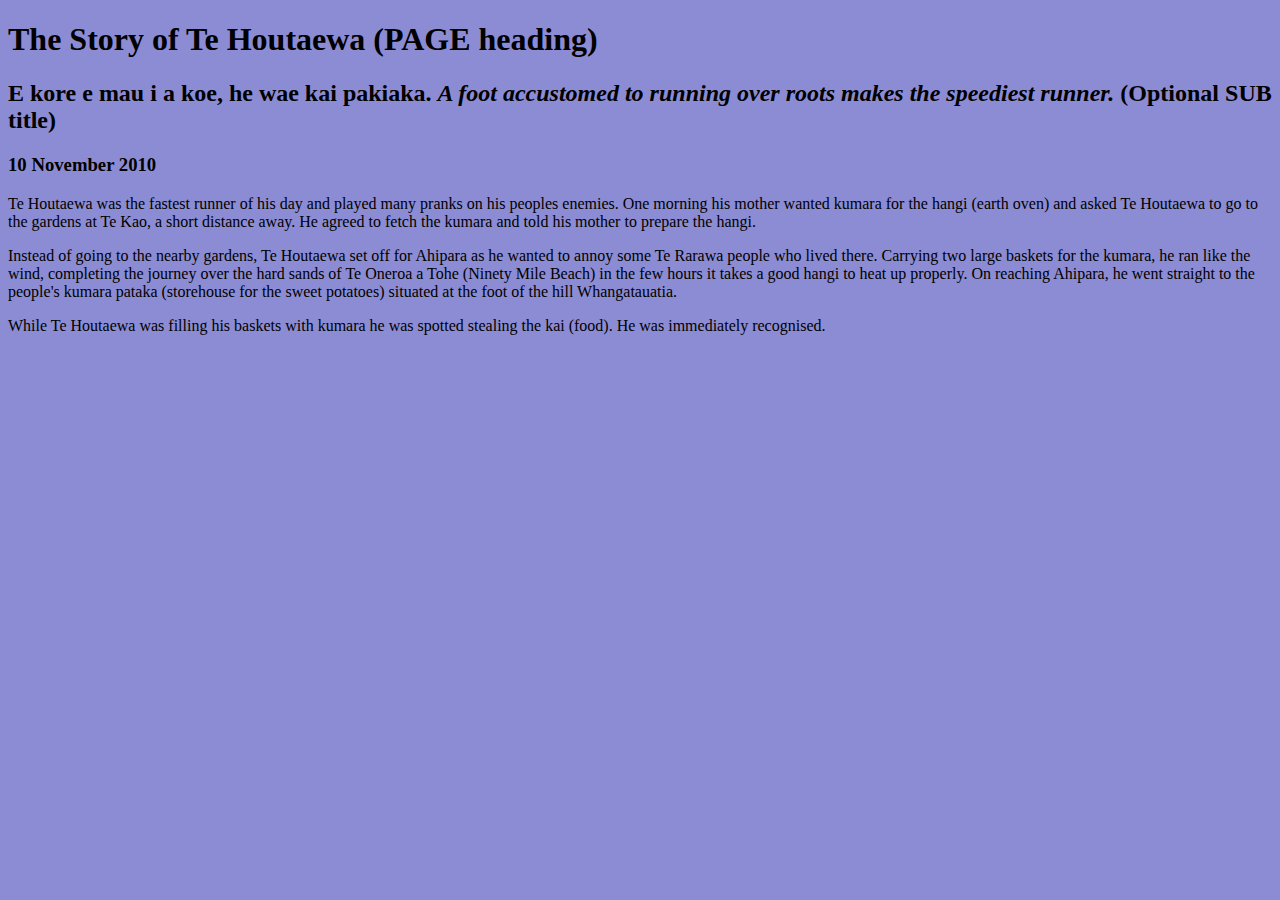
<file: blog/te-houtaewa-template.html>
<!DOCTYPE html>
<html>
  <head>
    <title>Stories and Legends (PAGE title) </title>
    <meta charset="UTF-8">
    <link href="../styles/main.css" rel="stylesheet" type="text/css">
  </head>
  
  <body>
    <h1>The Story of Te Houtaewa (PAGE heading)</h1>
    <h2>E kore e mau i a koe, he wae kai pakiaka. <em>A foot accustomed to running over roots makes the speediest runner.</em> (Optional SUB title) </h2>
    <h3>10 November 2010</h3>
    
    <p>
      Te Houtaewa was the fastest runner of his day and played many pranks on his peoples enemies. One morning his mother wanted kumara for the hangi (earth oven) and asked Te Houtaewa to go to the gardens at Te Kao, a short distance away. He agreed to fetch the kumara and told his mother to prepare the hangi.
    </p>
    <p>
      Instead of going to the nearby gardens, Te Houtaewa set off for Ahipara as he wanted to annoy some Te Rarawa people who lived there. Carrying two large baskets for the kumara, he ran like the wind, completing the journey over the hard sands of Te Oneroa a Tohe (Ninety Mile Beach) in the few hours it takes a good hangi to heat up properly. On reaching Ahipara, he went straight to the people's kumara pataka (storehouse for the sweet potatoes) situated at the foot of the hill Whangatauatia.
    </p>
    <p>
      While Te Houtaewa was filling his baskets with kumara he was spotted stealing the kai (food). He was immediately recognised.
    </p>
    
    <!-- this is a comment. -->
  
  </body>
</html>
</file>
<file: styles/main.css>
/* Removing horizontal scrollbar */
html {
  overflow-x:hidden;
}

html {
  font-family: "ABeeZee";
}
/* Removing vertical scrollbar while preserving functionality*/
body::-webkit-scrollbar {
  display: none;
}

body {
  -ms-overflow-style: none;  /* IE and Edge */
  scrollbar-width: none;  /* Firefox */
  background-color: rgb(140, 140, 212);
}

a:link { color:rgb(39, 57, 211); text-decoration: none !important;}
a:visited { color:rgb(39, 57, 211);  text-decoration: none !important;}
a:hover { color:rgb(39, 57, 211);  text-decoration: none !important;}
a:active { color:rgb(39, 57, 211);  text-decoration: none !important;}


/*HEADER CSS*/
/*For non-mobile devices*/
/*Appears top-right*/
@media only screen and (min-width: 600px){
  /*Header div*/
header {
  margin: -10px 100px 0px -10px;
  padding: 0px 0px 100px 0px;
  position:fixed;
  top:0px;
  width:100%;
  background-image: linear-gradient(60deg, rgb(165, 165, 236), white);
  z-index: 2;
}
/*Main page title*/
.head-text {
  width: 240px;
  position:absolute;
  left:20px;
  font-family: "Pacifico", sans-serif;
  color:rgb(140, 118, 221)
}
/*Tagline underneath*/
.tagline {
  color: rgb(192, 0, 0);
  font-family: "Permanent Marker", sans-serif;
  position:absolute;
  top: 45px;
  left: 40px;
}
}
/*For mobile devices*/
/* Appears center w/o background */
@media only screen and (max-width: 600px){
  header {
    display: inline;
  }
  /* Main page title */
  .head-text {
    text-align: center;
    font-family: "Pacifico", sans-serif;
    color:rgb(199, 190, 231);
    width: 200px;
    margin: auto;
    
  }
  /* Tagline underneath */
  .tagline {
    color: rgb(192, 0, 0);
    font-family: "Permanent Marker", sans-serif;
    width: 200px;
    margin: auto;
    position:relative;
    bottom: 18px;
    left:20px;
    padding-bottom: 20px;
  }
}



/* BLOG POSTS */
/* For standard non-mobile devices */
@media only screen and (min-width: 600px){

/* Container for each post */
article {
    margin: 2.5% 10% 2.5% 10%;
    background-image: linear-gradient(130deg, rgb(165, 165, 236), rgba(255, 255, 255, 0.212));
    padding: 5px 15px 30px 15px;
    position:relative;
    top:70px;
    z-index: 1;
    min-height:220px;
}

/* Title of post */
#post-title {
  margin: -10px 0px 0px 0px
}

/* Date of post format */
.current-date{
  margin: -20px 0px 0px 0px;
}

/* img formats on page */
.minor-image {
    width:200px;
    height:auto;
    text-align: right;
    float:right;
    padding: 10px 20px 0px 20px;
    position: relative;
    top: -50px;
}
}

/* For larger mobile devices */
/* Aligns img with center of post while maintaining size */
@media only screen and (max-width: 600px) and (min-width: 320px){
  main {
    /* background-color: red; */
    margin:-30 -10 -100% -10;
    display: inline;
  }
  
  article {
      margin: 2.5% 10% 2.5% 10%;
      background-image: linear-gradient(130deg, rgb(165, 165, 236), rgba(255, 255, 255, 0.212));
      padding: 5px 15px 5px 15px;
      min-height:220px;
  }
  
  #post-title {
    margin: -10px 0px 0px 0px
  }
  
  .current-date{
    margin: -20px 0px 0px 0px;
  }
  
  .minor-image {
    display: block;
    margin-left: auto;
    margin-right: auto;
    width: 200px;
    padding: 40px auto 20px auto;
    margin-top: 20px;
  }
  }
  /* For smaller mobile sizes */
  /* Resizes img to fit inside post */
  @media only screen and (max-width: 320px){
    main {
      /* background-color: red; */
      margin:-30 -10 -100% -10;
      display: inline;
    }
    
    article {
        margin: 2.5% 10% 2.5% 10%;
        background-image: linear-gradient(130deg, rgb(165, 165, 236), rgba(255, 255, 255, 0.212));
        padding: 5px 15px 5px 15px
    }
    
    #post-title {
      margin: -10px 0px 0px 0px
    }
    
    .current-date{
      margin: -20px 0px 0px 0px;
    }
    
    .minor-image {
      display: block;
      margin-left: auto;
      margin-right: auto;
      width: 100%;
      padding: 40px auto 20px auto;
      margin-top: 20px;
    }
    }
    
    /* For ultra-large screens */
    /* Makes post fit around image correctly */
    @media only screen and (min-width: 2600px){

      
      article {
          margin: 2.5% 10% 2.5% 10%;
          background-image: linear-gradient(130deg, rgb(165, 165, 236), rgba(255, 255, 255, 0.212));
          padding: 5px 15px 50px 15px;
          min-height:220px;
      }
      
      #post-title {
        margin: -10px 0px 0px 0px
      }
      
      .current-date{
        margin: -20px 0px 0px 0px;
      }
      
      .minor-image {
          width:200px;
          height:auto;
          text-align: right;
          float:right;
          padding: 10px 20px 0px 20px;
          position: relative;
          top: -50px;
      }
    }
</file>
